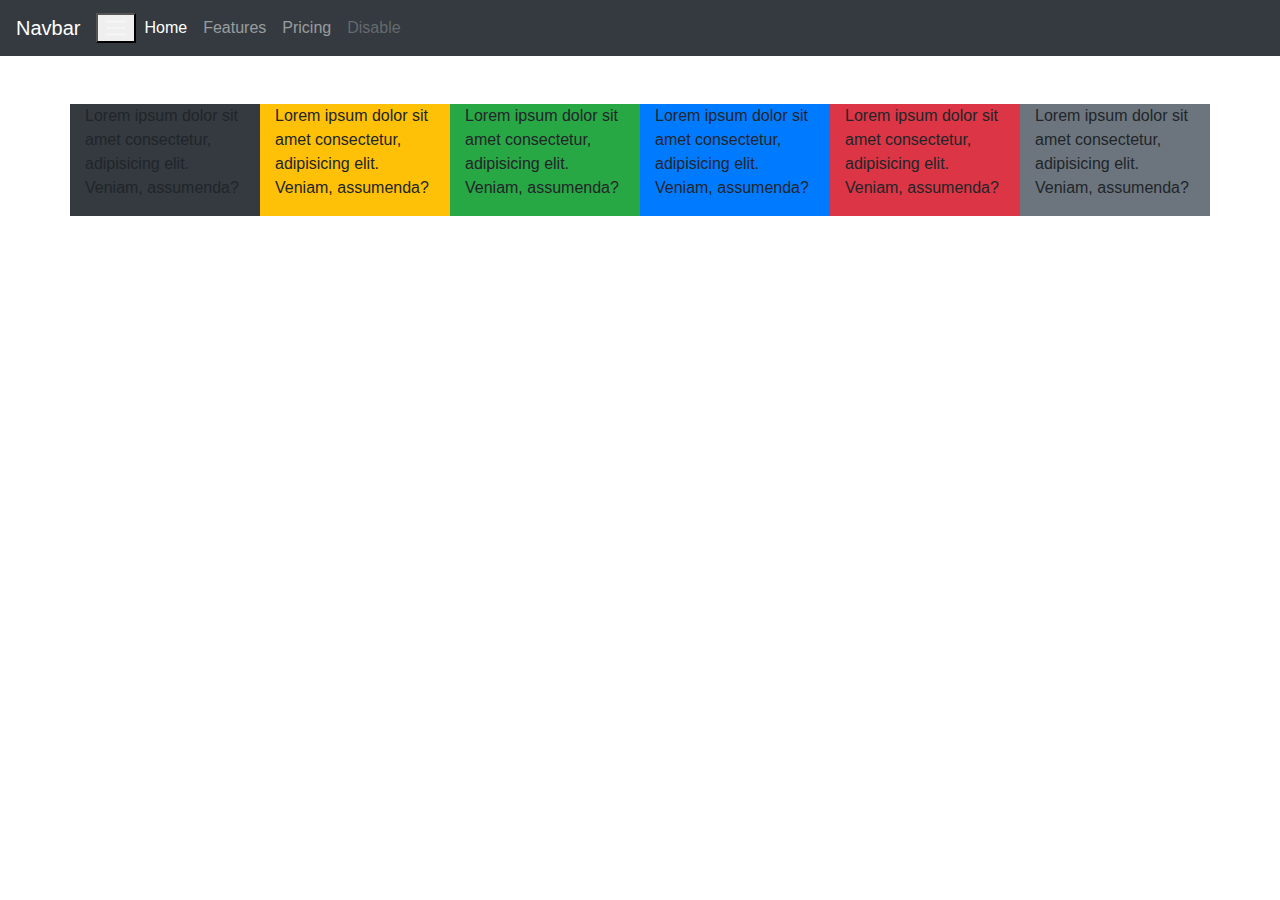
<file: BOOTSTAP COMPONENTS/multi screen index.html>
<!DOCTYPE html>
<html>
    <head>
        <meta charset="UTF-8">
        <meta name="viewportt" content="width=device-width, initial-scale=1.0">
        <link rel="stylesheet" href="./bootstrap.css">
        <title>Document</title>
    </head>
    <body>
        <nav class="navbar navbar-expand-lg navbar-dark bg-dark">
            <a class="navbar-brand" href="#">Navbar</a>
            <button class="navbar-troggler" type="button" date-target="#navbarNav"
                aria-controls="navbarNav" aria-expanded="false" aria-label="Toggle navigation">
                <span class="navbar-toggler-icon"></span>
            </button>
            <div class="collapse navbar-collapse" id="navbarNav">
                <ul class="navbar-nav">
                    <li class="nav-item active">
                        <a class="nav-link" href="#">Home<span class="sr-only">(current)</span></a>
                    </li>
                    <li class="nav-item">
                        <a class="nav-link" href="#">Features</a>
                    </li>
                    <li class="nav-item">
                        <a class="nav-link" href="#">Pricing</a>
                    </li>
                    <li class="nav-item">
                        <a class="nav-link disabled">Disable</a>
                    </li>
                
                
                
                </ul>
            </div>
        </nav>
        <div class="container mt-5">
            <div class="row">
                <div class="col-lg-2 col-md-3 col-sm-4 bg-dark">
                    <p>Lorem ipsum dolor sit amet consectetur, adipisicing elit. Veniam, assumenda?</p>
                </div>
                <div class="col-lg-2 col-md-3 col-sm-4 bg-warning">
                    <p>Lorem ipsum dolor sit amet consectetur, adipisicing elit. Veniam, assumenda?</p>
                </div>
                <div class="col-lg-2 col-md-3 col-sm-4 bg-success">
                    <p>Lorem ipsum dolor sit amet consectetur, adipisicing elit. Veniam, assumenda?</p>
                </div>
                <div class="col-lg-2 col-md-3 col-sm-4 bg-primary">
                    <p>Lorem ipsum dolor sit amet consectetur, adipisicing elit. Veniam, assumenda?</p>
                </div>
                <div class="col-lg-2 col-md-3 col-sm-4 bg-danger">
                    <p>Lorem ipsum dolor sit amet consectetur, adipisicing elit. Veniam, assumenda?</p>
                </div>
                <div class="col-lg-2 col-md-3 col-sm-4 bg-secondary">
                    <p>Lorem ipsum dolor sit amet consectetur, adipisicing elit. Veniam, assumenda?</p>
                </div>
            
            </div>


        </div>
    </body>

</html>
</file>
